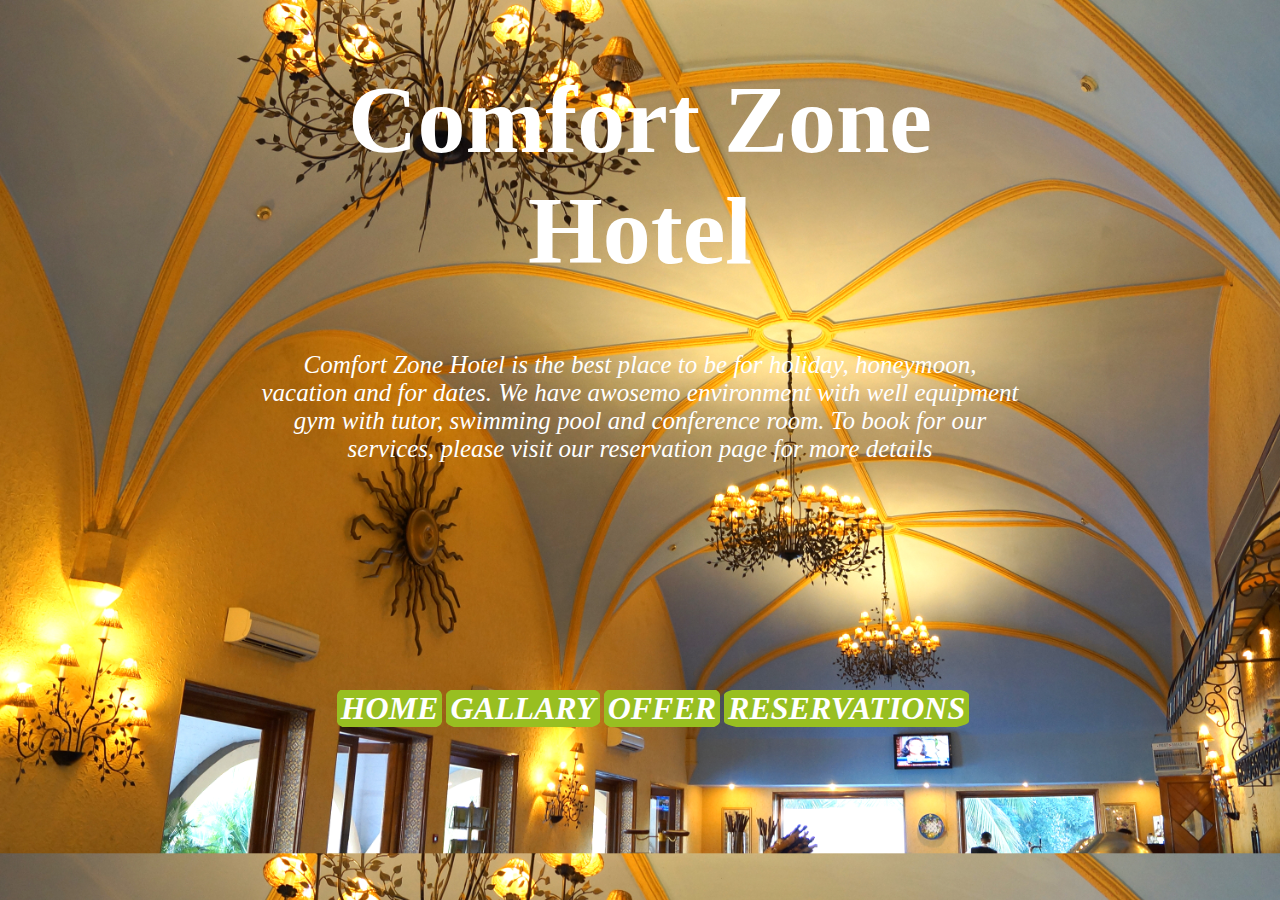
<file: index.html>
<!DOCTYPE html>
<html>
    <head>
        <meta charset="utf-8">
        <link rel="stylesheet" href="assets/css/main.css">
    </head>    
    
    <body>
        
            <div class="real">
                <div class="title"> <h1>Comfort Zone Hotel</h1></div>
                <div class="para">
                <p class="txt">Comfort Zone Hotel is the best place to be for holiday, honeymoon, vacation and for dates. We have awosemo environment with well equipment gym with tutor, swimming pool and conference room. To book for our services, please visit our reservation page for more details</p>
                </div>
                
                <div class="nav">
                     <ul>
                         <span class="bg">
                        <li><a href="index.html" class="nav">Home</a></li>
                        <li><a href="build.html" class="nav">Gallary</a></li>
                        <li><a href="offer.html" class="nav">Offer</a></li>
                        <li><a href="reservation.html" class="nav">Reservations</a></li>
                        
                        </span>
                    </ul>
                </div>
        </div>
    </body>

</html>
</file>
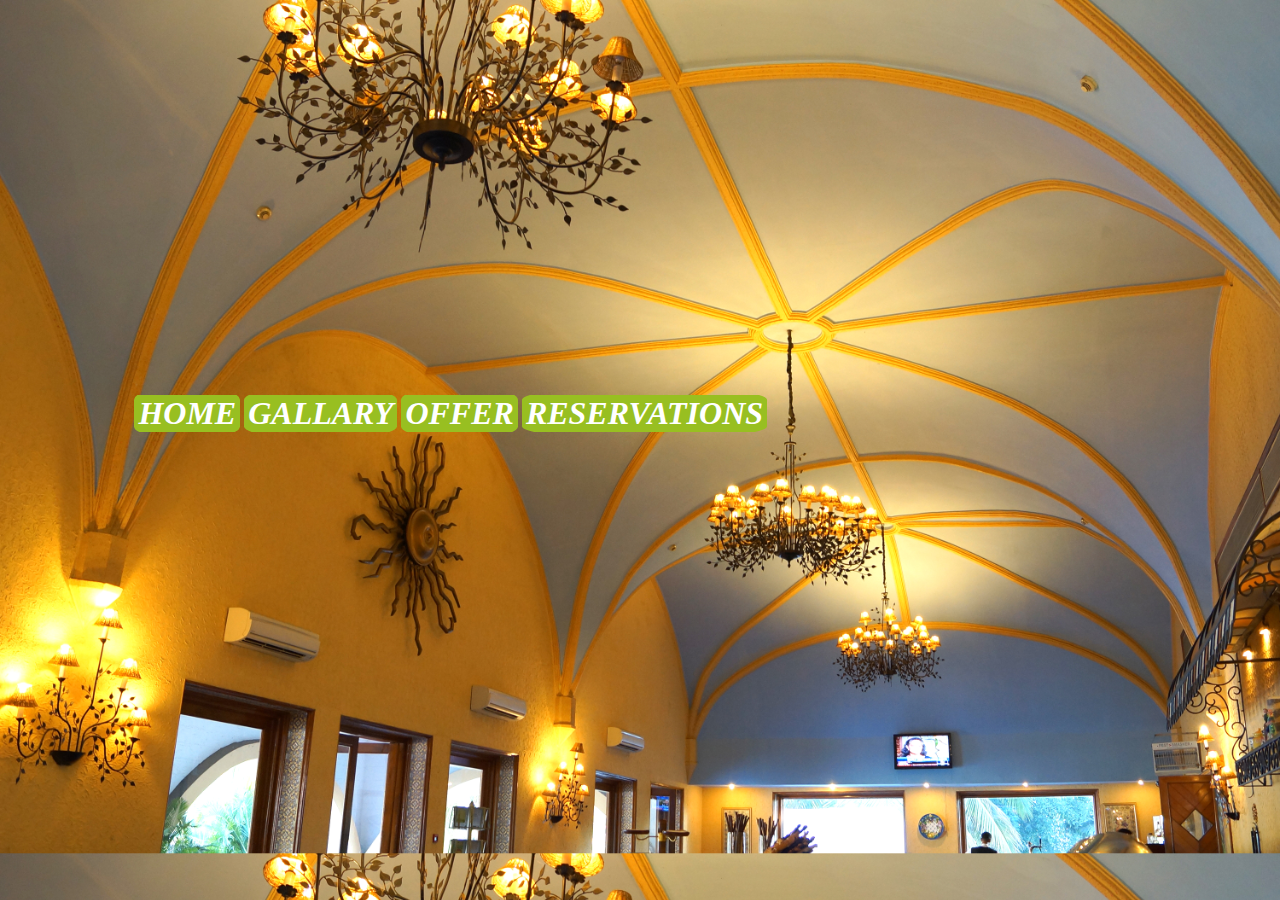
<file: reservation.html>
<!DOCTYPE html>
<html>
    <head>
        <meta charset="utf-8">
        <link rel="stylesheet" href="assets/css/main.css">
    </head>    
    
    <body>
        
            <div class="rt">
                <table>
                <td> <tr></tr></td>
                
                
                
                
                </table>
                
                <div class="nav">
                     <ul>
                         <span class="bg">
                        <li><a href="index.html" class="nav">Home</a></li>
                        <li><a href="build.html" class="nav">Gallary</a></li>
                        <li><a href="offer.html" class="nav">Offer</a></li>
                        <li><a href="reservation.html" class="nav">Reservations</a></li>
                        
                        </span>
                    </ul>
                </div>
        </div>
    </body>

</html>
</file>
<file: assets/css/main.css>
body {
    background-image: url(../imgs/hotel0.jpg);
    background-size: cover;
}
.real {
    margin-left: 20%;
    margin-right: 20%;   
}
.title {
    text-align: center;
    color: white;
    font-size: 3em;
}
ul {
    list-style-type: none;
    margin: 0;
    padding: 0;
    overflow: hidden;
} 
li {
   display: inline;
    margin: 0;
}
a.nav:link, a.nav:visited {
    border-radius: 20%;
    font-weight: bold;
    font-style: italic;
    margin: 0;
    color: #FFFFFF;
    background-color: #98bf21;
    text-align: center;
    padding: 4px;
    font-size: 2em;
    text-decoration: none;
    text-transform: uppercase;
}

a.nav:hover, a.nav:active {
    background-color: #7A991A;
}
.txt {
    
    font-size: 25px;
    color: white;
    font-style: italic;
    text-align: center;
    margin-top: 10;
}
#para {
    margin-left: 20%;
    margin-right: 20%;
}
.nav {
    margin-top: 30%;
    margin-left: 10%;
 
}
</file>
